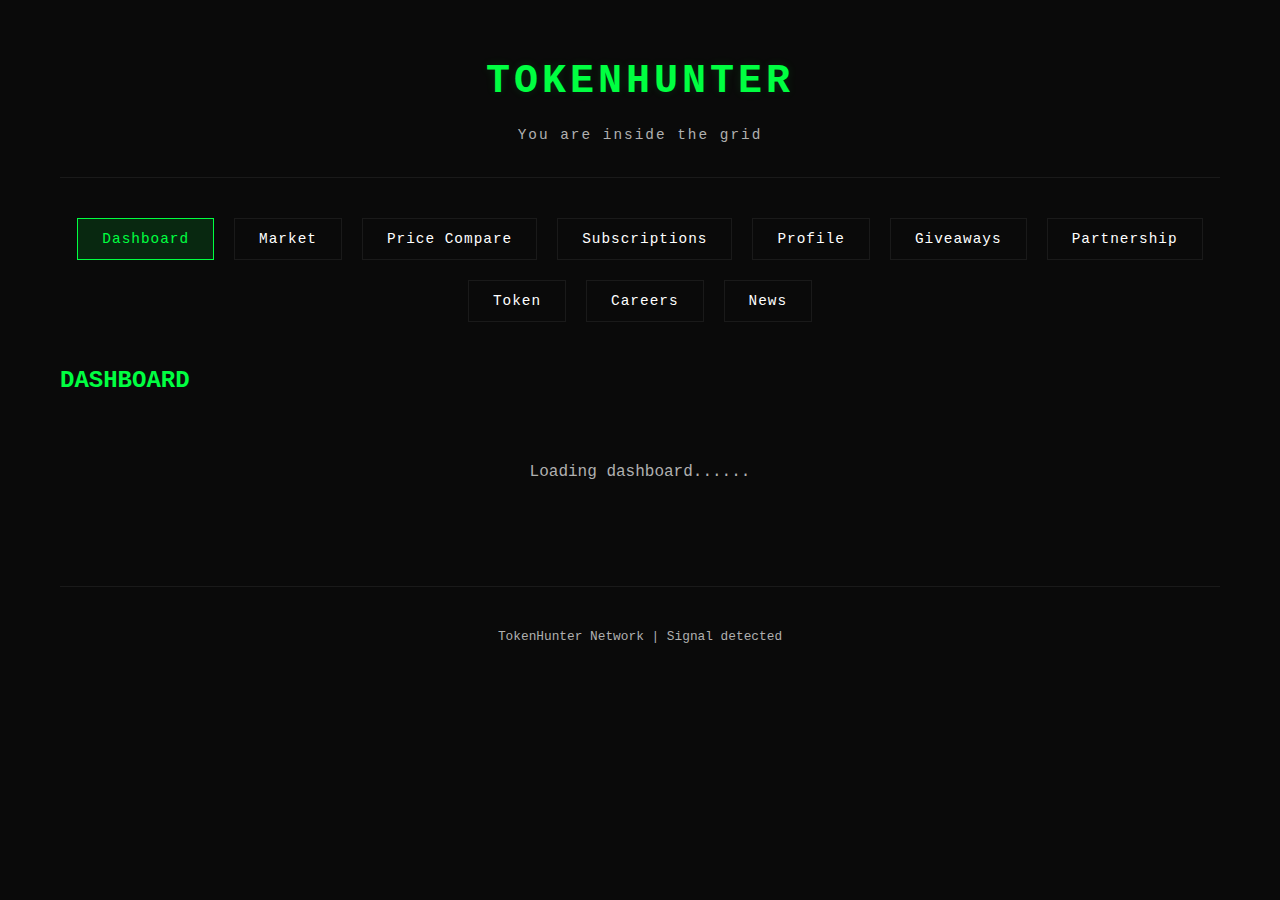
<file: webapp/static/index.html>
<!DOCTYPE html>
<html lang="en">
<head>
    <meta charset="UTF-8">
    <meta name="viewport" content="width=device-width, initial-scale=1.0">
    <title>TokenHunter</title>
    <script src="https://telegram.org/js/telegram-web-app.js"></script>
    <link rel="stylesheet" href="style.css">
</head>
<body>
    <div class="container">
        <div class="header">
            <h1>TOKENHUNTER</h1>
            <div class="subtitle">You are inside the grid</div>
        </div>

        <div class="nav">
            <button class="nav-btn active" onclick="showSection('dashboard')">Dashboard</button>
            <button class="nav-btn" onclick="showSection('market')">Market</button>
            <button class="nav-btn" onclick="showSection('price-comparison')">Price Compare</button>
            <button class="nav-btn" onclick="showSection('subscriptions')">Subscriptions</button>
            <button class="nav-btn" onclick="showSection('profile')">Profile</button>
            <button class="nav-btn" onclick="showSection('giveaways')">Giveaways</button>
            <button class="nav-btn" onclick="showSection('partnership')">Partnership</button>
            <button class="nav-btn" onclick="showSection('token')">Token</button>
            <button class="nav-btn" onclick="showSection('careers')">Careers</button>
            <button class="nav-btn" onclick="showSection('news')">News</button>
        </div>

        <!-- Dashboard Section -->
        <div id="dashboard" class="content-section active">
            <h2 style="margin-bottom: 20px; color: var(--neon-green);">DASHBOARD</h2>
            <div class="dashboard-grid" id="dashboard-grid">
                <div class="loading">Loading dashboard...</div>
            </div>
        </div>

        <!-- Market & Signals Section -->
        <div id="market" class="content-section">
            <h2 style="margin-bottom: 20px; color: var(--neon-green);">MARKET PULSE</h2>
            <div id="market-content" class="loading">Loading market data</div>
        </div>

        <!-- Price Comparison Section -->
        <div id="price-comparison" class="content-section">
            <h2 style="margin-bottom: 20px; color: var(--neon-green);">PRICE COMPARISON — 8 EXCHANGES</h2>
            <p style="color: var(--text-secondary); margin-bottom: 20px; font-size: 0.9em;">Compare prices across top exchanges. Best buy prices are highlighted.</p>
            <div id="price-comparison-content" class="loading">Loading price comparison</div>
        </div>

        <!-- Subscriptions Section -->
        <div id="subscriptions" class="content-section">
            <h2 style="margin-bottom: 20px; color: var(--neon-green);">SUBSCRIPTION LEVELS</h2>
            <div id="subscriptions-content" class="loading">Loading subscriptions</div>
        </div>

        <!-- Profile Section -->
        <div id="profile" class="content-section">
            <h2 style="margin-bottom: 20px; color: var(--neon-green);">PROFILE</h2>
            <div id="profile-content" class="loading">Loading profile</div>
        </div>

        <!-- Giveaways Section -->
        <div id="giveaways" class="content-section">
            <h2 style="margin-bottom: 20px; color: var(--neon-green);">GIVEAWAYS</h2>
            <div id="giveaways-content" class="loading">Loading giveaways</div>
        </div>

        <!-- Partnership Section -->
        <div id="partnership" class="content-section">
            <h2 style="margin-bottom: 20px; color: var(--neon-green);">PARTNERSHIP PROGRAM</h2>
            <div id="partnership-content" class="loading">Loading partnership info</div>
        </div>

        <!-- Token Section (Coming Soon) -->
        <div id="token" class="content-section">
            <h2 style="margin-bottom: 20px; color: var(--neon-green);">TOKEN - COMING SOON</h2>
            <div id="token-content" class="loading">Loading token info</div>
        </div>

        <!-- Careers Section -->
        <div id="careers" class="content-section">
            <h2 style="margin-bottom: 20px; color: var(--neon-green);">CAREERS</h2>
            <div id="careers-content" class="loading">Loading careers</div>
        </div>

        <!-- News Section -->
        <div id="news" class="content-section">
            <h2 style="margin-bottom: 20px; color: var(--neon-green);">NEWS & UPDATES</h2>
            <div id="news-content" class="loading">Loading news</div>
        </div>

        <div class="footer">
            TokenHunter Network | Signal detected
        </div>
    </div>

    <script src="js/matrix-animations.js"></script>
    <script src="js/app.js"></script>
    <script>
        const tg = window.Telegram.WebApp;
        tg.setHeaderColor('#0a0a0a');
        tg.setBackgroundColor('#0a0a0a');
    </script>
</body>
</html>
</file>
<file: webapp/static/style.css>
* {
    margin: 0;
    padding: 0;
    box-sizing: border-box;
}

:root {
    --bg-dark: #0a0a0a;
    --bg-darker: #050505;
    --neon-green: #00ff41;
    --neon-green-dim: #00ff4120;
    --text-primary: #ffffff;
    --text-secondary: #b0b0b0;
    --border-color: #1a1a1a;
    --accent-blue: #00d4ff;
}

body {
    font-family: 'Courier New', 'Monaco', monospace;
    background: var(--bg-dark);
    color: var(--text-primary);
    line-height: 1.6;
    overflow-x: hidden;
}

.container {
    max-width: 1200px;
    margin: 0 auto;
    padding: 20px;
}

.header {
    text-align: center;
    padding: 30px 0;
    border-bottom: 1px solid var(--border-color);
    margin-bottom: 40px;
}

.header h1 {
    font-size: 2.5em;
    letter-spacing: 4px;
    color: var(--neon-green);
    text-shadow: 0 0 10px var(--neon-green-dim);
    margin-bottom: 10px;
}

.header .subtitle {
    color: var(--text-secondary);
    font-size: 0.9em;
    letter-spacing: 2px;
}

.nav {
    display: flex;
    justify-content: center;
    gap: 20px;
    margin-bottom: 40px;
    flex-wrap: wrap;
}

.nav-btn {
    padding: 12px 24px;
    background: transparent;
    border: 1px solid var(--border-color);
    color: var(--text-primary);
    cursor: pointer;
    transition: all 0.3s ease;
    font-family: inherit;
    font-size: 0.9em;
    letter-spacing: 1px;
}

.nav-btn:hover {
    border-color: var(--neon-green);
    color: var(--neon-green);
    box-shadow: 0 0 10px var(--neon-green-dim);
}

.nav-btn.active {
    border-color: var(--neon-green);
    color: var(--neon-green);
    background: var(--neon-green-dim);
}

.dashboard-grid {
    display: flex;
    flex-direction: column;
    gap: 30px;
    margin-bottom: 40px;
}

.stats-row {
    display: grid;
    grid-template-columns: repeat(auto-fit, minmax(200px, 1fr));
    gap: 15px;
    margin-bottom: 20px;
}

.price-columns-grid {
    display: grid;
    grid-template-columns: repeat(auto-fit, minmax(280px, 1fr));
    gap: 20px;
    width: 100%;
}

.price-column-container {
    width: 100%;
}

.price-column-container {
    background: var(--bg-darker);
    border: 1px solid var(--border-color);
    border-radius: 4px;
    padding: 15px;
    transition: all 0.3s ease;
}

.price-column-container:hover {
    border-color: var(--neon-green);
    box-shadow: 0 0 15px var(--neon-green-dim);
}

.column-header {
    text-align: center;
    padding-bottom: 15px;
    border-bottom: 1px solid var(--border-color);
    margin-bottom: 15px;
}

.symbol-name {
    font-size: 1.4em;
    font-weight: bold;
    color: var(--neon-green);
    margin-bottom: 5px;
    letter-spacing: 1px;
}

.symbol-avg {
    font-size: 0.85em;
    color: var(--text-secondary);
}

.price-list {
    display: flex;
    flex-direction: column;
    gap: 8px;
}

.price-item {
    display: grid;
    grid-template-columns: 1fr auto auto;
    gap: 10px;
    align-items: center;
    padding: 10px;
    background: var(--bg-dark);
    border: 1px solid var(--border-color);
    border-radius: 3px;
    transition: all 0.2s ease;
}

.price-item:hover {
    border-color: var(--neon-green-dim);
    background: rgba(0, 255, 65, 0.05);
}

.price-item.best-price {
    border-color: var(--neon-green);
    background: rgba(0, 255, 65, 0.1);
    box-shadow: 0 0 10px var(--neon-green-dim);
}

.exchange-name {
    font-size: 0.9em;
    font-weight: bold;
    color: var(--text-primary);
    letter-spacing: 0.5px;
}

.price-value {
    font-size: 1em;
    font-weight: bold;
    color: var(--neon-green);
    text-align: right;
}

.price-item.best-price .price-value {
    font-size: 1.1em;
}

.price-change {
    font-size: 0.8em;
    text-align: right;
    min-width: 60px;
}

.price-change.positive {
    color: var(--neon-green);
}

.price-change.negative {
    color: #ff4444;
}

.card {
    background: var(--bg-darker);
    border: 1px solid var(--border-color);
    padding: 25px;
    transition: all 0.3s ease;
}

.card:hover {
    border-color: var(--neon-green);
    box-shadow: 0 0 20px var(--neon-green-dim);
}

.card-title {
    color: var(--text-secondary);
    font-size: 0.8em;
    letter-spacing: 2px;
    margin-bottom: 15px;
    text-transform: uppercase;
}

.card-value {
    color: var(--neon-green);
    font-size: 1.8em;
    font-weight: bold;
}

.content-section {
    display: none;
    animation: fadeIn 0.5s ease;
}

.content-section.active {
    display: block;
}

@keyframes fadeIn {
    from {
        opacity: 0;
        transform: translateY(10px);
    }
    to {
        opacity: 1;
        transform: translateY(0);
    }
}

/* Matrix rain animation */
@keyframes matrixRain {
    0% {
        transform: translateY(-100vh);
        opacity: 0;
    }
    10% {
        opacity: 1;
    }
    90% {
        opacity: 1;
    }
    100% {
        transform: translateY(100vh);
        opacity: 0;
    }
}

@keyframes matrixGather {
    0% {
        transform: translateY(-50px) scale(0.8);
        opacity: 0;
    }
    50% {
        opacity: 0.5;
    }
    100% {
        transform: translateY(0) scale(1);
        opacity: 1;
    }
}

@keyframes matrixFlowDown {
    0% {
        transform: translateY(0);
        opacity: 1;
    }
    100% {
        transform: translateY(100vh);
        opacity: 0;
    }
}

@keyframes matrixUpdate {
    0% {
        transform: translateY(-30px);
        opacity: 0;
    }
    50% {
        opacity: 0.7;
    }
    100% {
        transform: translateY(0);
        opacity: 1;
    }
}

.matrix-overlay {
    position: fixed;
    top: 0;
    left: 0;
    width: 100%;
    height: 100%;
    pointer-events: none;
    z-index: 1000;
    overflow: hidden;
}

.matrix-char {
    position: absolute;
    color: var(--neon-green);
    font-family: 'Courier New', monospace;
    font-size: 14px;
    opacity: 0.6;
    animation: matrixRain linear infinite;
}

.matrix-char:nth-child(odd) {
    animation-duration: 3s;
}

.matrix-char:nth-child(even) {
    animation-duration: 4s;
    animation-delay: 0.5s;
}

.price-item {
    position: relative;
    overflow: hidden;
}

.price-item.updating {
    animation: matrixUpdate 0.6s ease-out;
}

.price-item.removing {
    animation: matrixFlowDown 0.5s ease-in forwards;
}

.price-column-container.loading {
    position: relative;
}

.price-column-container.loading::before {
    content: '';
    position: absolute;
    top: -100%;
    left: 0;
    width: 100%;
    height: 200%;
    background: linear-gradient(
        to bottom,
        transparent,
        rgba(0, 255, 65, 0.1),
        transparent
    );
    animation: matrixRain 2s ease-in-out;
}

.dashboard-grid.loading {
    position: relative;
    min-height: 400px;
}

.dashboard-grid.loading::before {
    content: '';
    position: absolute;
    top: 0;
    left: 0;
    width: 100%;
    height: 100%;
    background: 
        repeating-linear-gradient(
            0deg,
            transparent,
            transparent 2px,
            rgba(0, 255, 65, 0.03) 2px,
            rgba(0, 255, 65, 0.03) 4px
        );
    animation: matrixRain 3s ease-in-out;
    pointer-events: none;
}

.market-table {
    width: 100%;
    border-collapse: collapse;
    margin-top: 20px;
    position: relative;
}

.market-row {
    transition: all 0.5s ease-out;
}

.price-cell {
    position: relative;
}

.market-table th,
.market-table td {
    padding: 15px;
    text-align: left;
    border-bottom: 1px solid var(--border-color);
}

.market-table th {
    color: var(--text-secondary);
    font-size: 0.8em;
    letter-spacing: 1px;
    text-transform: uppercase;
}

.market-table td {
    color: var(--text-primary);
}

.positive {
    color: var(--neon-green);
}

.negative {
    color: #ff4444;
}

.loading {
    text-align: center;
    padding: 40px;
    color: var(--text-secondary);
}

.loading::after {
    content: '...';
    animation: dots 1.5s steps(4, end) infinite;
}

@keyframes dots {
    0%, 20% { content: '.'; }
    40% { content: '..'; }
    60%, 100% { content: '...'; }
}

.signal-item {
    background: var(--bg-darker);
    border: 1px solid var(--border-color);
    padding: 20px;
    transition: all 0.3s ease;
    margin-bottom: 15px;
}

.signal-item:hover {
    border-color: var(--neon-green);
}

.signal-header {
    display: flex;
    justify-content: space-between;
    align-items: center;
    margin-bottom: 10px;
}

.signal-symbol {
    font-size: 1.2em;
    font-weight: bold;
    color: var(--neon-green);
}

.signal-exchange {
    color: var(--text-secondary);
    font-size: 0.8em;
}

.profile-info {
    background: var(--bg-darker);
    border: 1px solid var(--border-color);
    padding: 30px;
}

.profile-row {
    display: flex;
    justify-content: space-between;
    padding: 15px 0;
    border-bottom: 1px solid var(--border-color);
}

.profile-row:last-child {
    border-bottom: none;
}

.profile-label {
    color: var(--text-secondary);
}

.profile-value {
    color: var(--text-primary);
}

.comparison-table-wrapper {
    overflow-x: auto;
}

.comparison-table {
    min-width: 100%;
}

.comparison-table .best-price {
    color: var(--neon-green);
    font-weight: bold;
}

.comparison-table .no-data {
    color: var(--text-secondary);
    opacity: 0.5;
}

.subscriptions-grid {
    display: grid;
    grid-template-columns: repeat(auto-fit, minmax(280px, 1fr));
    gap: 20px;
}

.subscription-card {
    background: var(--bg-darker);
    border: 1px solid var(--border-color);
    padding: 25px;
    transition: all 0.3s ease;
}

.subscription-card.current {
    border-color: var(--neon-green);
    box-shadow: 0 0 20px var(--neon-green-dim);
}

.subscription-card.upgrade:hover {
    border-color: var(--accent-blue);
    box-shadow: 0 0 15px rgba(0, 212, 255, 0.2);
}

.subscription-header {
    display: flex;
    justify-content: space-between;
    align-items: center;
    margin-bottom: 20px;
}

.subscription-header h3 {
    color: var(--neon-green);
    font-size: 1.3em;
    letter-spacing: 2px;
}

.current-badge {
    background: var(--neon-green);
    color: var(--bg-dark);
    padding: 4px 12px;
    font-size: 0.7em;
    letter-spacing: 1px;
    font-weight: bold;
}

.features-list {
    list-style: none;
    margin: 20px 0;
}

.features-list li {
    color: var(--text-secondary);
    padding: 8px 0;
    padding-left: 20px;
    position: relative;
}

.features-list li:before {
    content: '▸';
    color: var(--neon-green);
    position: absolute;
    left: 0;
}

.upgrade-btn {
    width: 100%;
    padding: 12px;
    background: transparent;
    border: 1px solid var(--accent-blue);
    color: var(--accent-blue);
    cursor: pointer;
    font-family: inherit;
    font-size: 0.9em;
    letter-spacing: 1px;
    transition: all 0.3s ease;
    margin-top: 15px;
}

.upgrade-btn:hover:not(.disabled) {
    background: var(--accent-blue);
    color: var(--bg-dark);
}

.upgrade-btn.disabled {
    opacity: 0.5;
    cursor: not-allowed;
}

.copy-btn {
    padding: 6px 12px;
    background: transparent;
    border: 1px solid var(--neon-green);
    color: var(--neon-green);
    cursor: pointer;
    font-family: inherit;
    font-size: 0.8em;
    transition: all 0.3s ease;
}

.copy-btn:hover {
    background: var(--neon-green);
    color: var(--bg-dark);
}

code {
    background: var(--bg-darker);
    padding: 4px 8px;
    border: 1px solid var(--border-color);
    font-family: 'Courier New', monospace;
    color: var(--neon-green);
}

.footer {
    text-align: center;
    padding: 40px 0;
    color: var(--text-secondary);
    font-size: 0.8em;
    border-top: 1px solid var(--border-color);
    margin-top: 60px;
}

.partnership-info {
    display: flex;
    flex-direction: column;
    gap: 20px;
}

.partnership-section {
    background: var(--bg-darker);
    border: 1px solid var(--border-color);
    padding: 25px;
    border-radius: 4px;
}

.giveaway-item {
    margin-bottom: 20px;
}

.referrals-list {
    display: flex;
    flex-direction: column;
    gap: 10px;
}

.referral-item {
    transition: all 0.3s ease;
}

.referral-item:hover {
    border-color: var(--neon-green) !important;
    background: var(--bg-dark) !important;
}

.career-item {
    transition: all 0.3s ease;
}

.career-item:hover {
    border-color: var(--neon-green) !important;
}

#application-form textarea,
#application-form input {
    resize: vertical;
}

#application-form textarea:focus,
#application-form input:focus {
    outline: none;
    border-color: var(--neon-green);
}
</file>
